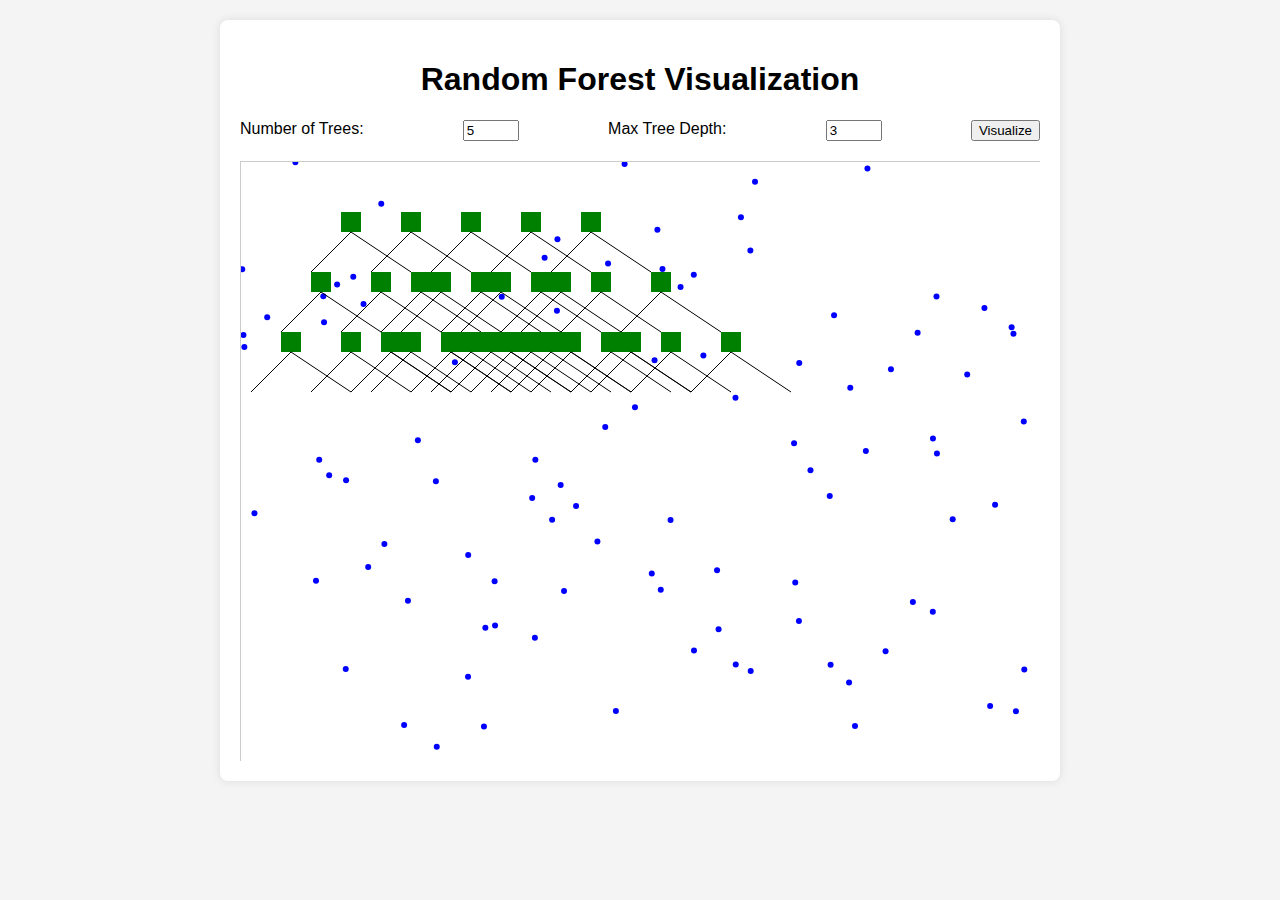
<file: random forest/index.html>
<!DOCTYPE html>
<html lang="en">
<head>
    <meta charset="UTF-8">
    <meta name="viewport" content="width=device-width, initial-scale=1.0">
    <title>Random Forest Visualization</title>
    <link rel="stylesheet" href="styles.css">
</head>
<body>
    <div class="container">
        <h1>Random Forest Visualization</h1>
        <div class="controls">
            <label for="numTrees">Number of Trees:</label>
            <input type="number" id="numTrees" value="5" min="1" max="20">
            <label for="treeDepth">Max Tree Depth:</label>
            <input type="number" id="treeDepth" value="3" min="1" max="10">
            <button id="visualizeBtn">Visualize</button>
        </div>
        <div class="canvas-container">
            <canvas id="forestCanvas" width="800" height="600"></canvas>
        </div>
    </div>
    <script src="script.js"></script>
</body>
</html>
</file>
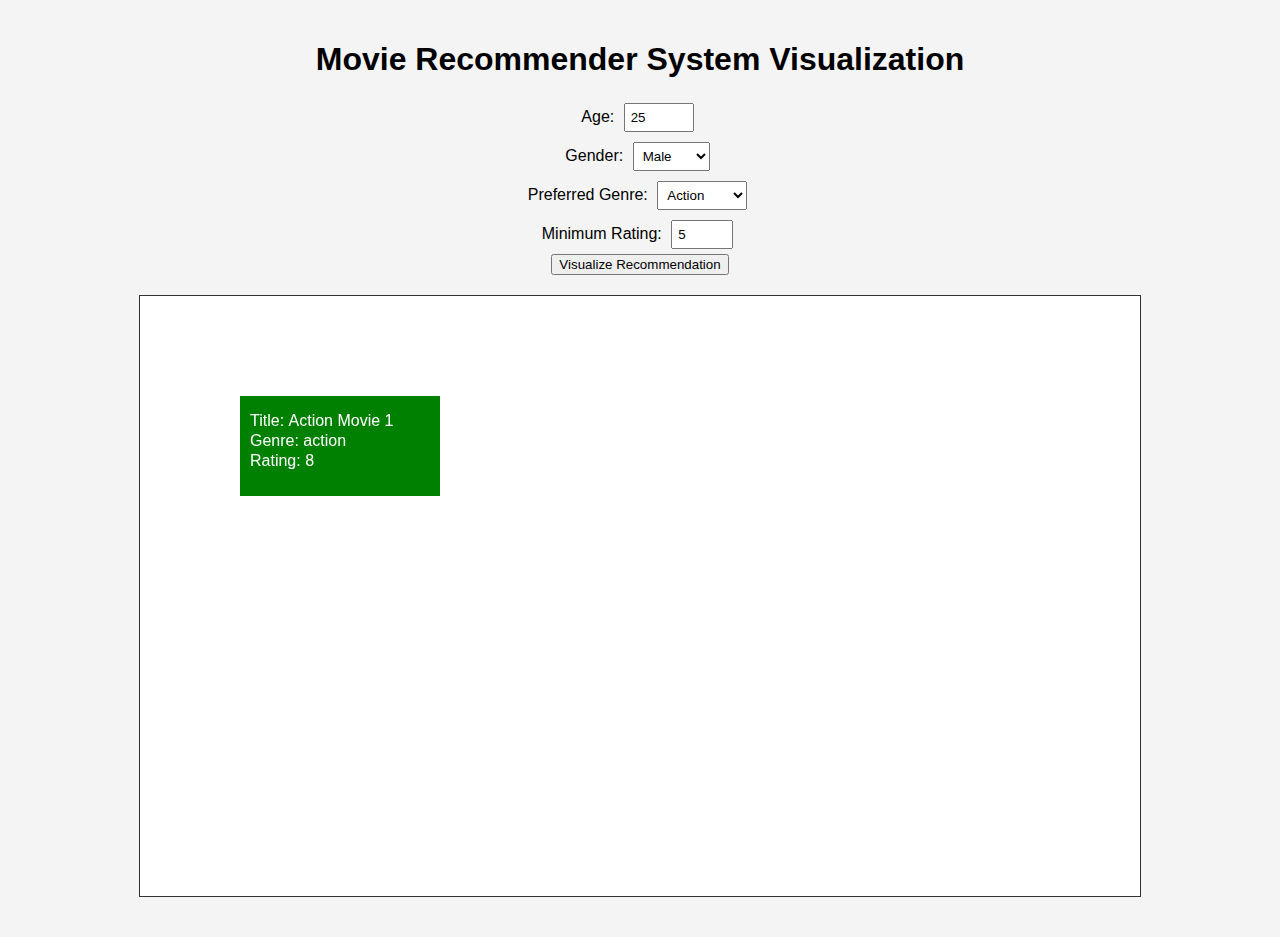
<file: random forest/movie/index.html>
<!DOCTYPE html>
<html lang="en">
<head>
    <meta charset="UTF-8">
    <meta name="viewport" content="width=device-width, initial-scale=1.0">
    <title>Movie Recommender System Visualization</title>
    <style>
        body {
            font-family: Arial, sans-serif;
            text-align: center;
            margin: 0;
            padding: 20px;
            background-color: #f4f4f4;
        }

        h1 {
            margin-bottom: 20px;
        }

        .controls {
            margin: 20px 0;
        }

        input[type="number"],
        select {
            padding: 5px;
            margin: 5px;
        }

        .canvas-container {
            width: 100%;
            max-width: 1000px;
            height: 600px;
            margin: 20px auto;
            overflow-x: scroll;
            overflow-y: hidden;
            border: 1px solid #333;
        }

        canvas {
            background-color: #fff;
            display: block;
        }
    </style>
</head>
<body>
    <h1>Movie Recommender System Visualization</h1>
    <div class="controls">
        <label for="age">Age: </label>
        <input type="number" id="age" min="10" max="100" value="25">
        <br>
        <label for="gender">Gender: </label>
        <select id="gender">
            <option value="male">Male</option>
            <option value="female">Female</option>
            <option value="other">Other</option>
        </select>
        <br>
        <label for="genre">Preferred Genre: </label>
        <select id="genre">
            <option value="action">Action</option>
            <option value="comedy">Comedy</option>
            <option value="drama">Drama</option>
            <option value="horror">Horror</option>
            <option value="romance">Romance</option>
        </select>
        <br>
        <label for="rating">Minimum Rating: </label>
        <input type="number" id="rating" min="1" max="10" value="5">
        <br>
        <button id="visualizeBtn">Visualize Recommendation</button>
    </div>
    <div class="canvas-container">
        <canvas id="recommenderCanvas" width="2000" height="600"></canvas>
    </div>

    <script src="script.js"></script>
</body>
</html>
</file>
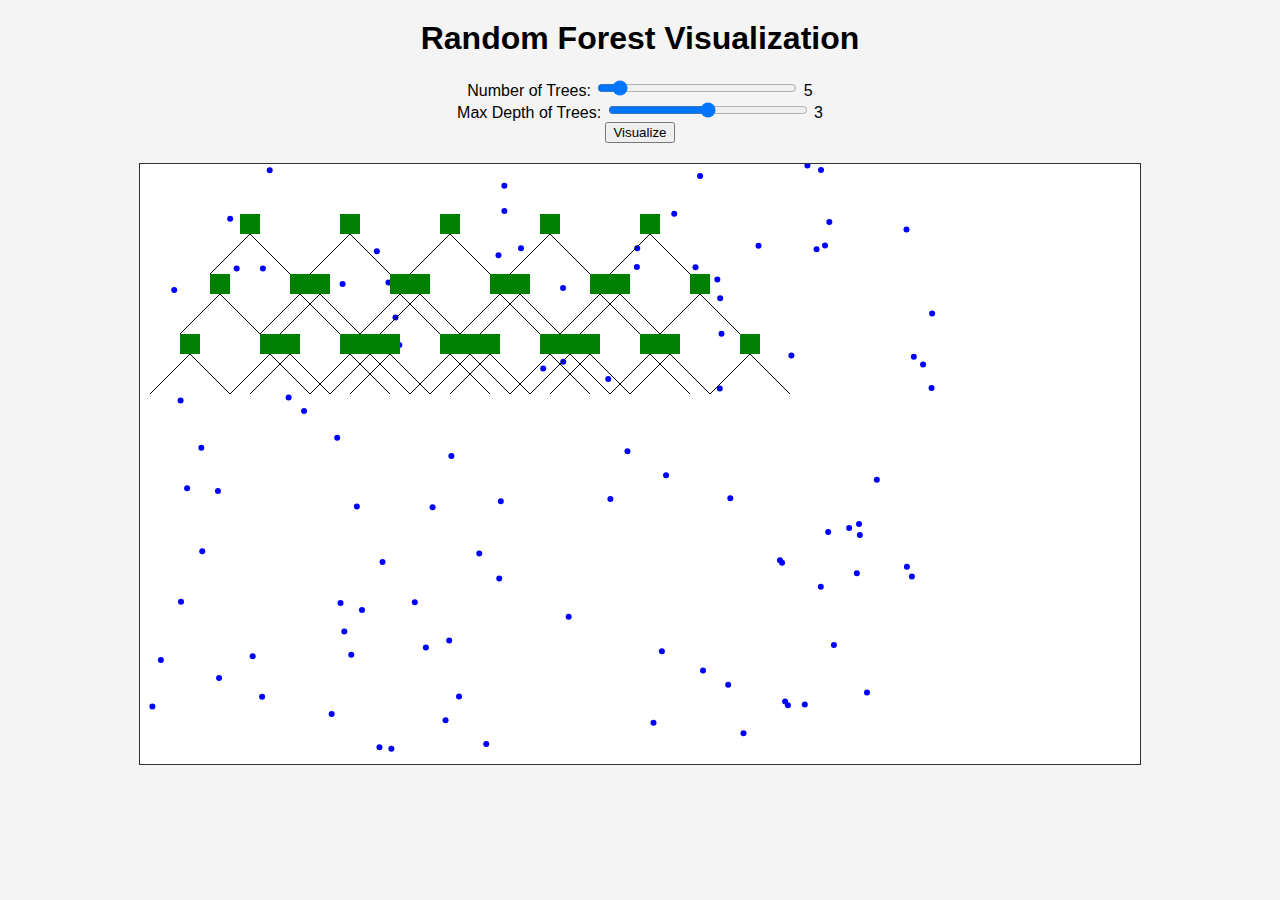
<file: random forest/r 2.0/index.html>
<!DOCTYPE html>
<html lang="en">
<head>
    <meta charset="UTF-8">
    <meta name="viewport" content="width=device-width, initial-scale=1.0">
    <title>Random Forest Visualization</title>
    <style>
        body {
            font-family: Arial, sans-serif;
            text-align: center;
            margin: 0;
            padding: 0;
            background-color: #f4f4f4;
        }

        h1 {
            margin-top: 20px;
        }

        .controls {
            margin: 20px 0;
        }

        input[type="range"] {
            width: 200px;
        }

        .canvas-container {
            width: 100%;
            max-width: 1000px;
            height: 600px;
            margin: 20px auto;
            overflow-x: scroll;
            overflow-y: hidden;
            border: 1px solid #333;
        }

        canvas {
            background-color: #fff;
            display: block;
        }
    </style>
</head>
<body>
    <h1>Random Forest Visualization</h1>
    <div class="controls">
        <label for="numTrees">Number of Trees: </label>
        <input type="range" id="numTrees" min="1" max="50" value="5">
        <span id="numTreesValue">5</span>
        <br>
        <label for="treeDepth">Max Depth of Trees: </label>
        <input type="range" id="treeDepth" min="1" max="5" value="3">
        <span id="treeDepthValue">3</span>
        <br>
        <button id="visualizeBtn">Visualize</button>
    </div>
    <div class="canvas-container">
        <canvas id="forestCanvas" width="5000" height="600"></canvas>
    </div>

    <script src="script.js"></script>
</body>
</html>
</file>
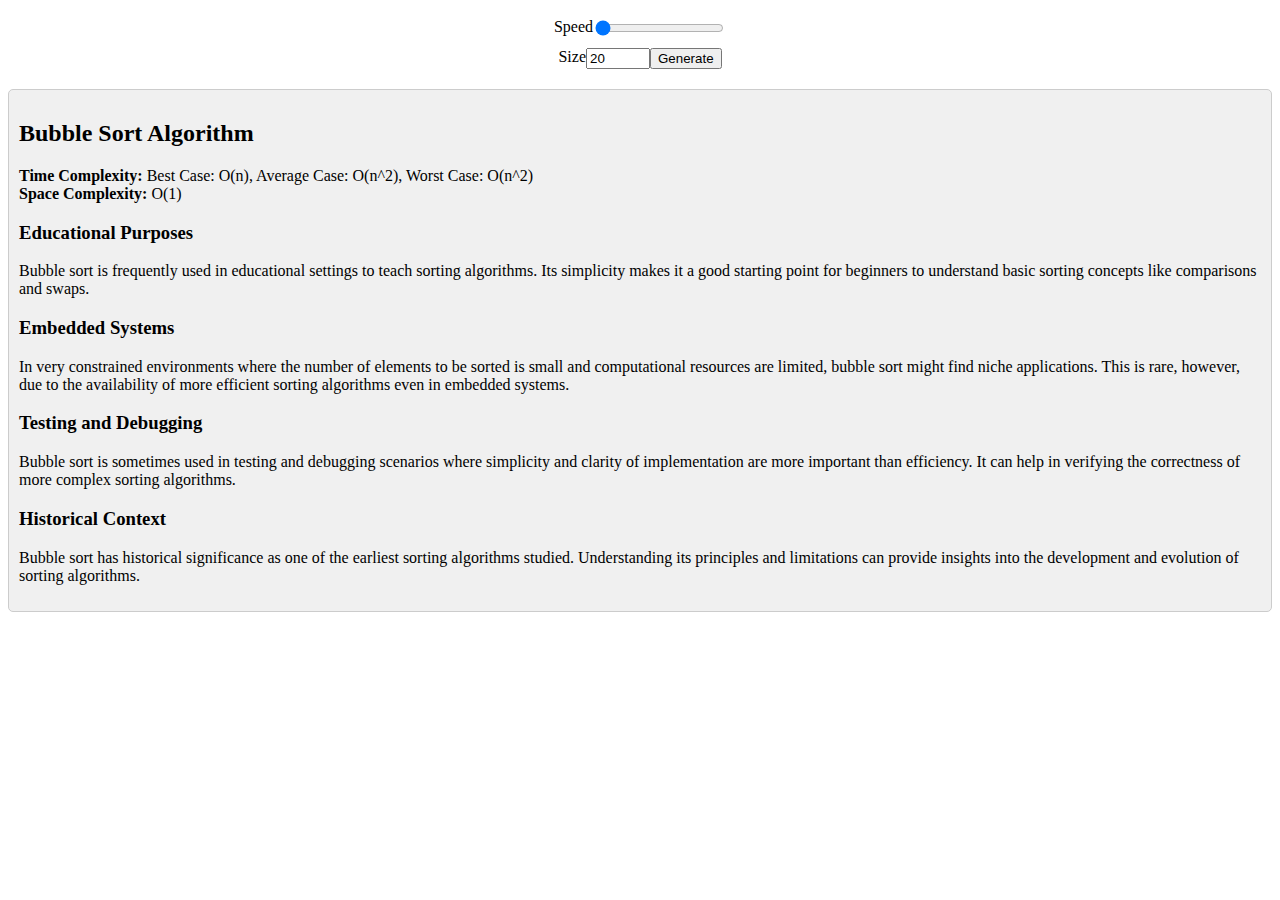
<file: bubbleSort.html>
<!DOCTYPE html>
<html lang="en">
<head>
  <meta charset="UTF-8">
  <meta name="viewport" content="width=device-width, initial-scale=1.0">
  <title>Bubble Sort Visualization</title>
  <link rel="stylesheet" href="bubble.css">
  <style>
    /* Additional mobile-responsive styles */
    @media (max-width: 600px) {
      #chart {
        max-width: 100%;
      }
    }
  </style>
</head>
<body>
  <div id="chart"></div>
  <div class="buttons">
    <label for="speed">Speed</label>
    <input type="range" id="speed" min="1" max="5" value="1">
  </div>
  <div class="buttons">
    <label for="size">Size</label>
    <input type="number" id="size" min="5" max="100" value="20"> 
    <button id="start">Generate</button>
  </div>

  <!-- Algorithm Information -->
  <div id="info">
    <h2>Bubble Sort Algorithm</h2>
    <p><strong>Time Complexity:</strong> 
      Best Case: O(n), Average Case: O(n^2), Worst Case: O(n^2)<br>
      <strong>Space Complexity:</strong> O(1)</p>    
      <h3>Educational Purposes</h3>
      <p>Bubble sort is frequently used in educational settings to teach sorting algorithms. Its simplicity makes it a good starting point for beginners to understand basic sorting concepts like comparisons and swaps.</p>

      <h3>Embedded Systems</h3>
      <p>In very constrained environments where the number of elements to be sorted is small and computational resources are limited, bubble sort might find niche applications. This is rare, however, due to the availability of more efficient sorting algorithms even in embedded systems.</p>

      <h3>Testing and Debugging</h3>
      <p>Bubble sort is sometimes used in testing and debugging scenarios where simplicity and clarity of implementation are more important than efficiency. It can help in verifying the correctness of more complex sorting algorithms.</p>

      <h3>Historical Context</h3>
  <p>Bubble sort has historical significance as one of the earliest sorting algorithms studied. Understanding its principles and limitations can provide insights into the development and evolution of sorting algorithms.</p>
 </div>

  <script src="bubble.js"></script>
</body>
</html>
</file>
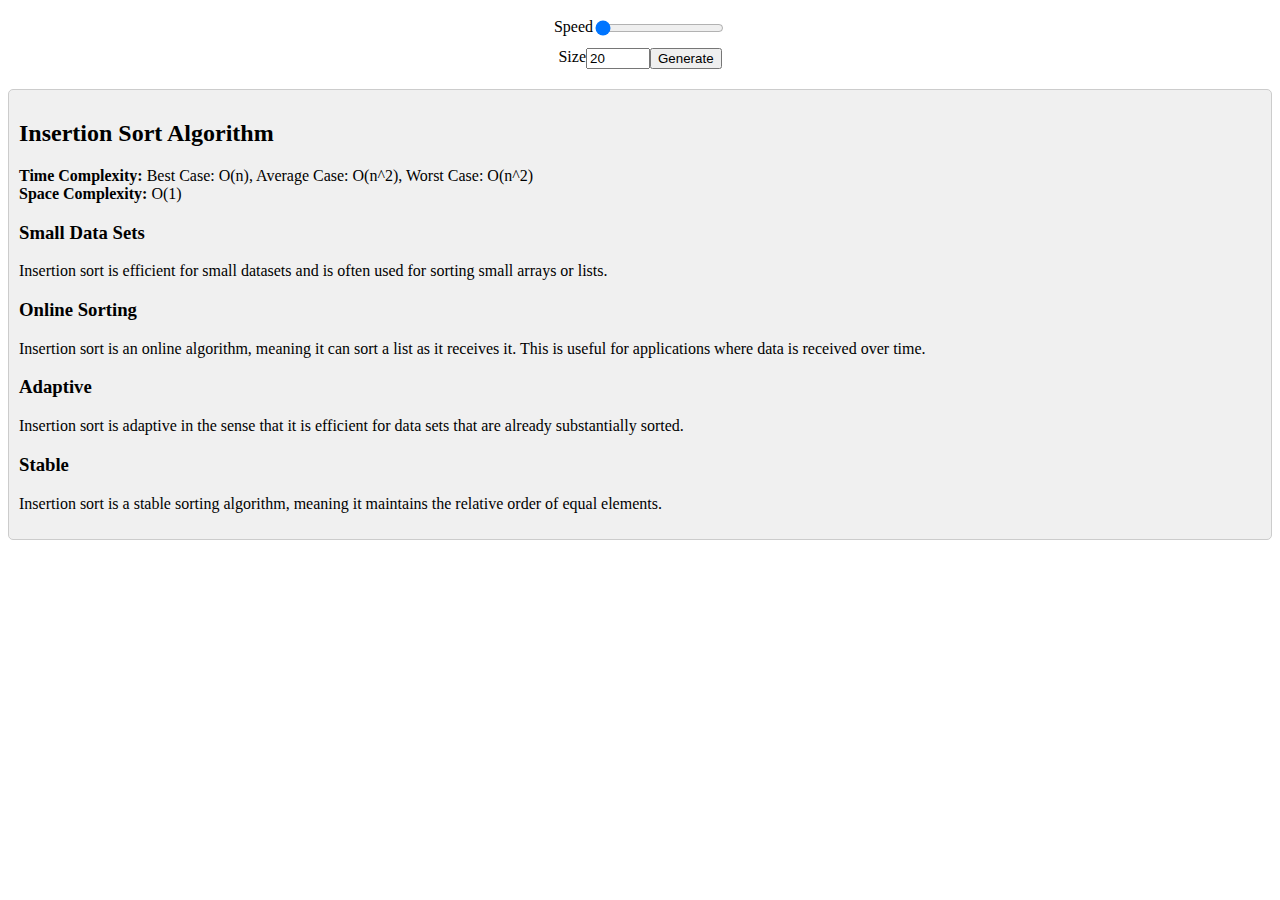
<file: insertionSort.html>
<!DOCTYPE html>
<html lang="en">
<head>
  <meta charset="UTF-8">
  <meta name="viewport" content="width=device-width, initial-scale=1.0">
  <title>Insertion Sort Visualization</title>
  <link rel="stylesheet" href="insertion.css">
  <style>
    /* Additional mobile-responsive styles */
    @media (max-width: 600px) {
      #chart {
        max-width: 100%;
      }
    }
  </style>
</head>
<body>
  <div id="chart"></div>
  <div class="buttons">
    <label for="speed">Speed</label>
    <input type="range" id="speed" min="1" max="5" value="1">
  </div>
  <div class="buttons">
    <label for="size">Size</label>
    <input type="number" id="size" min="5" max="100" value="20"> 
    <button id="start">Generate</button>
  </div>

  <!-- Algorithm Information -->
  <div id="info">
    <h2>Insertion Sort Algorithm</h2>
    <p><strong>Time Complexity:</strong> 
      Best Case: O(n), Average Case: O(n^2), Worst Case: O(n^2)<br>
      <strong>Space Complexity:</strong> O(1)</p>    
      <h3>Small Data Sets</h3>
      <p>Insertion sort is efficient for small datasets and is often used for sorting small arrays or lists.</p>

      <h3>Online Sorting</h3>
      <p>Insertion sort is an online algorithm, meaning it can sort a list as it receives it. This is useful for applications where data is received over time.</p>

      <h3>Adaptive</h3>
      <p>Insertion sort is adaptive in the sense that it is efficient for data sets that are already substantially sorted.</p>

      <h3>Stable</h3>
  <p>Insertion sort is a stable sorting algorithm, meaning it maintains the relative order of equal elements.</p>
 </div>

  <script src="insertion.js"></script>
</body>
</html>
</file>
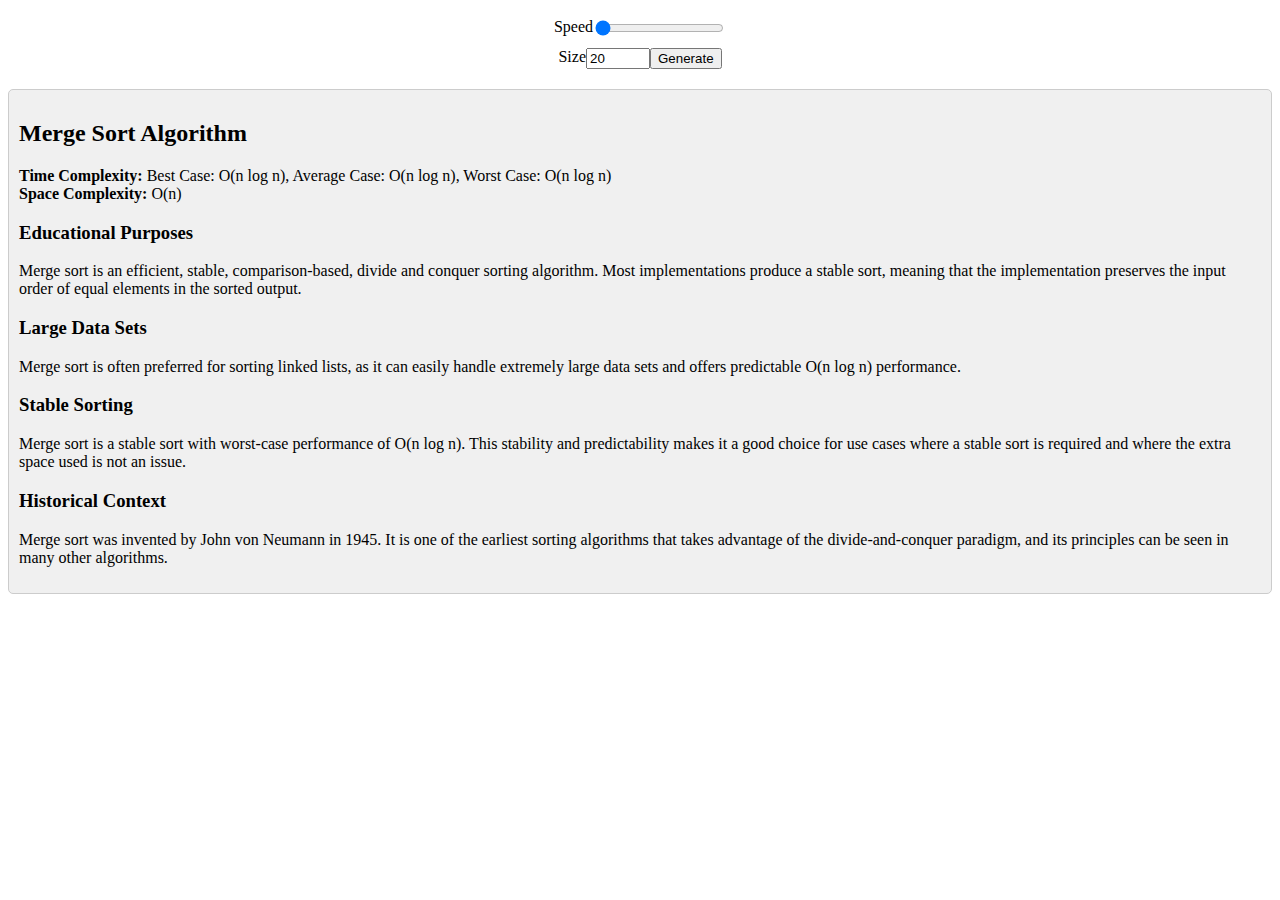
<file: mergeSort.html>
<!DOCTYPE html>
<html lang="en">
<head>
  <meta charset="UTF-8">
  <meta name="viewport" content="width=device-width, initial-scale=1.0">
  <title>Merge Sort Visualization</title>
  <link rel="stylesheet" href="merge.css">
  <style>
    /* Additional mobile-responsive styles */
    @media (max-width: 600px) {
      #chart {
        max-width: 100%;
      }
    }
  </style>
</head>
<body>
  <div id="chart"></div>
  <div class="buttons">
    <label for="speed">Speed</label>
    <input type="range" id="speed" min="1" max="5" value="1">
  </div>
  <div class="buttons">
    <label for="size">Size</label>
    <input type="number" id="size" min="5" max="100" value="20"> 
    <button id="start">Generate</button>
  </div>

  <!-- Algorithm Information -->
  <div id="info">
    <h2>Merge Sort Algorithm</h2>
    <p><strong>Time Complexity:</strong> 
      Best Case: O(n log n), Average Case: O(n log n), Worst Case: O(n log n)<br>
      <strong>Space Complexity:</strong> O(n)</p>    
      <h3>Educational Purposes</h3>
      <p>Merge sort is an efficient, stable, comparison-based, divide and conquer sorting algorithm. Most implementations produce a stable sort, meaning that the implementation preserves the input order of equal elements in the sorted output.</p>

      <h3>Large Data Sets</h3>
      <p>Merge sort is often preferred for sorting linked lists, as it can easily handle extremely large data sets and offers predictable O(n log n) performance.</p>

      <h3>Stable Sorting</h3>
      <p>Merge sort is a stable sort with worst-case performance of O(n log n). This stability and predictability makes it a good choice for use cases where a stable sort is required and where the extra space used is not an issue.</p>

      <h3>Historical Context</h3>
  <p>Merge sort was invented by John von Neumann in 1945. It is one of the earliest sorting algorithms that takes advantage of the divide-and-conquer paradigm, and its principles can be seen in many other algorithms.</p>
 </div>

  <script src="merge.js"></script>
</body>
</html>
</file>
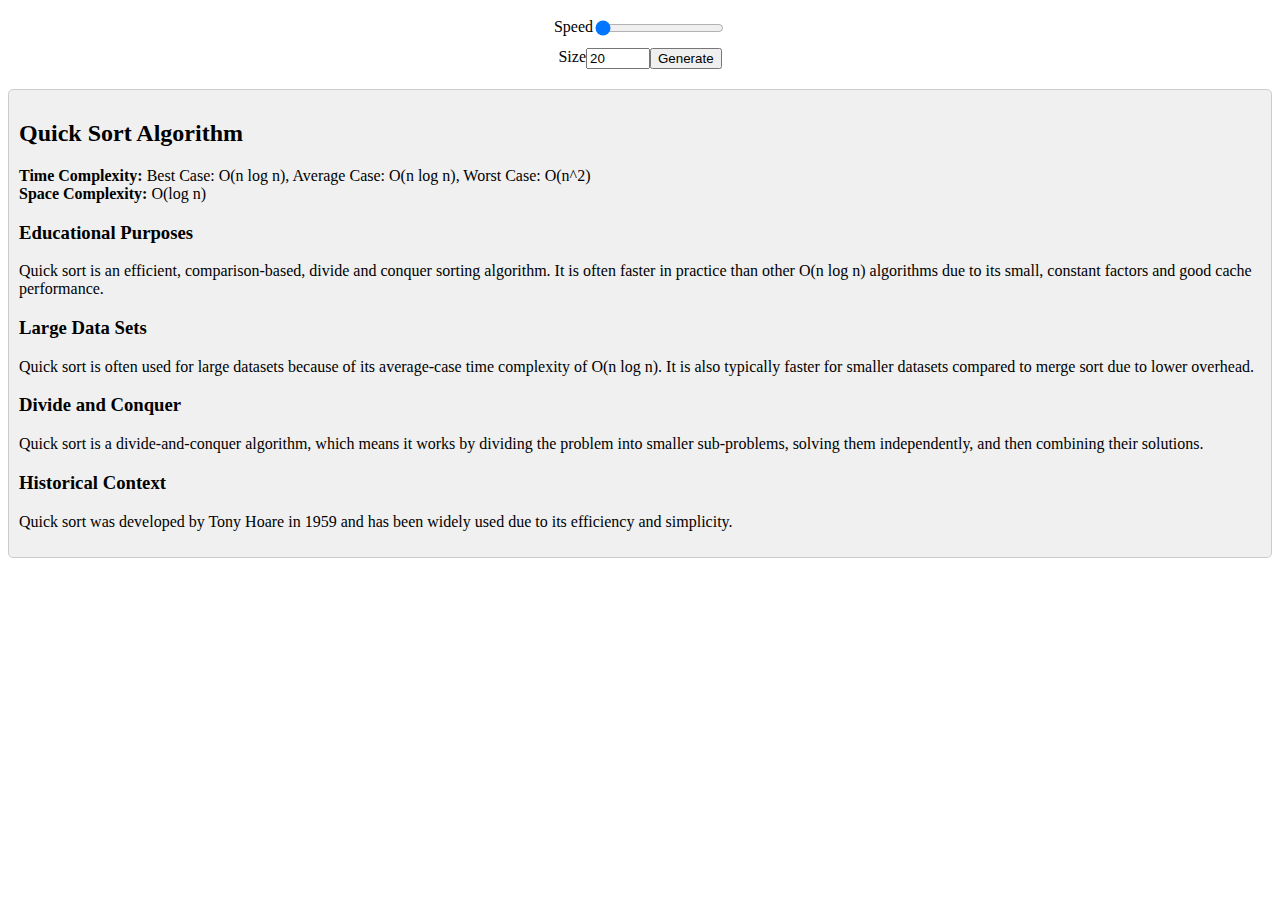
<file: quickSort.html>
<!DOCTYPE html>
<html lang="en">
<head>
  <meta charset="UTF-8">
  <meta name="viewport" content="width=device-width, initial-scale=1.0">
  <title>Quick Sort Visualization</title>
  <link rel="stylesheet" href="quick.css">
  <style>
    /* Additional mobile-responsive styles */
    @media (max-width: 600px) {
      #chart {
        max-width: 100%;
      }
    }
  </style>
</head>
<body>
  <div id="chart"></div>
  <div class="buttons">
    <label for="speed">Speed</label>
    <input type="range" id="speed" min="1" max="5" value="1">
  </div>
  <div class="buttons">
    <label for="size">Size</label>
    <input type="number" id="size" min="5" max="100" value="20"> 
    <button id="start">Generate</button>
  </div>

  <!-- Algorithm Information -->
  <div id="info">
    <h2>Quick Sort Algorithm</h2>
    <p><strong>Time Complexity:</strong> 
      Best Case: O(n log n), Average Case: O(n log n), Worst Case: O(n^2)<br>
      <strong>Space Complexity:</strong> O(log n)</p>    
      <h3>Educational Purposes</h3>
      <p>Quick sort is an efficient, comparison-based, divide and conquer sorting algorithm. It is often faster in practice than other O(n log n) algorithms due to its small, constant factors and good cache performance.</p>

      <h3>Large Data Sets</h3>
      <p>Quick sort is often used for large datasets because of its average-case time complexity of O(n log n). It is also typically faster for smaller datasets compared to merge sort due to lower overhead.</p>

      <h3>Divide and Conquer</h3>
      <p>Quick sort is a divide-and-conquer algorithm, which means it works by dividing the problem into smaller sub-problems, solving them independently, and then combining their solutions.</p>

      <h3>Historical Context</h3>
  <p>Quick sort was developed by Tony Hoare in 1959 and has been widely used due to its efficiency and simplicity.</p>
 </div>

  <script src="quick.js"></script>
</body>
</html>
</file>
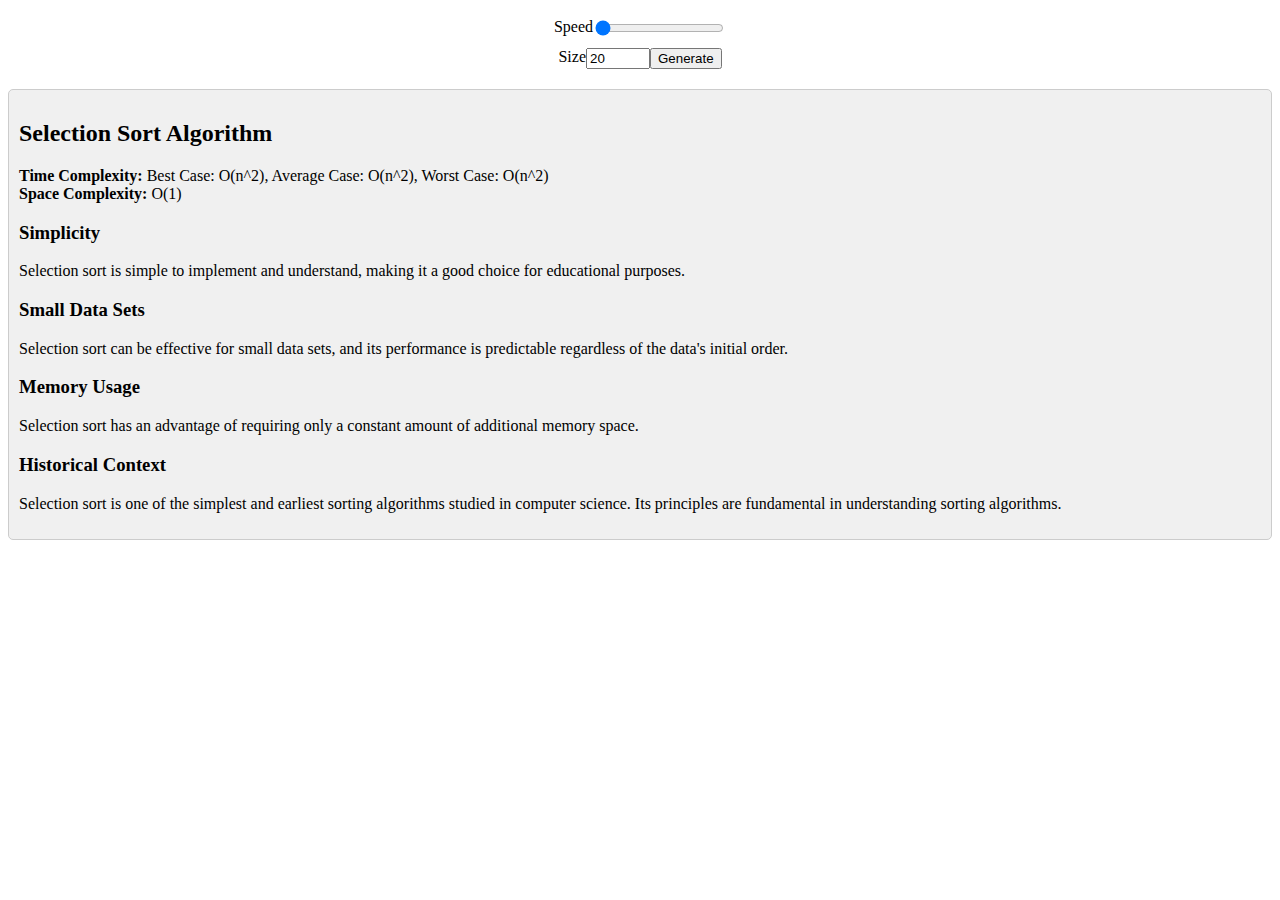
<file: selectionSort.html>
<!DOCTYPE html>
<html lang="en">
<head>
  <meta charset="UTF-8">
  <meta name="viewport" content="width=device-width, initial-scale=1.0">
  <title>Selection Sort Visualization</title>
  <link rel="stylesheet" href="selection.css">
  <style>
    /* Additional mobile-responsive styles */
    @media (max-width: 600px) {
      #chart {
        max-width: 100%;
      }
    }
  </style>
</head>
<body>
  <div id="chart"></div>
  <div class="buttons">
    <label for="speed">Speed</label>
    <input type="range" id="speed" min="1" max="5" value="1">
  </div>
  <div class="buttons">
    <label for="size">Size</label>
    <input type="number" id="size" min="5" max="100" value="20"> 
    <button id="start">Generate</button>
  </div>

  <!-- Algorithm Information -->
  <div id="info">
    <h2>Selection Sort Algorithm</h2>
    <p><strong>Time Complexity:</strong> 
      Best Case: O(n^2), Average Case: O(n^2), Worst Case: O(n^2)<br>
      <strong>Space Complexity:</strong> O(1)</p>    
      <h3>Simplicity</h3>
      <p>Selection sort is simple to implement and understand, making it a good choice for educational purposes.</p>

      <h3>Small Data Sets</h3>
      <p>Selection sort can be effective for small data sets, and its performance is predictable regardless of the data's initial order.</p>

      <h3>Memory Usage</h3>
      <p>Selection sort has an advantage of requiring only a constant amount of additional memory space.</p>

      <h3>Historical Context</h3>
  <p>Selection sort is one of the simplest and earliest sorting algorithms studied in computer science. Its principles are fundamental in understanding sorting algorithms.</p>
 </div>

  <script src="selection.js"></script>
</body>
</html>
</file>
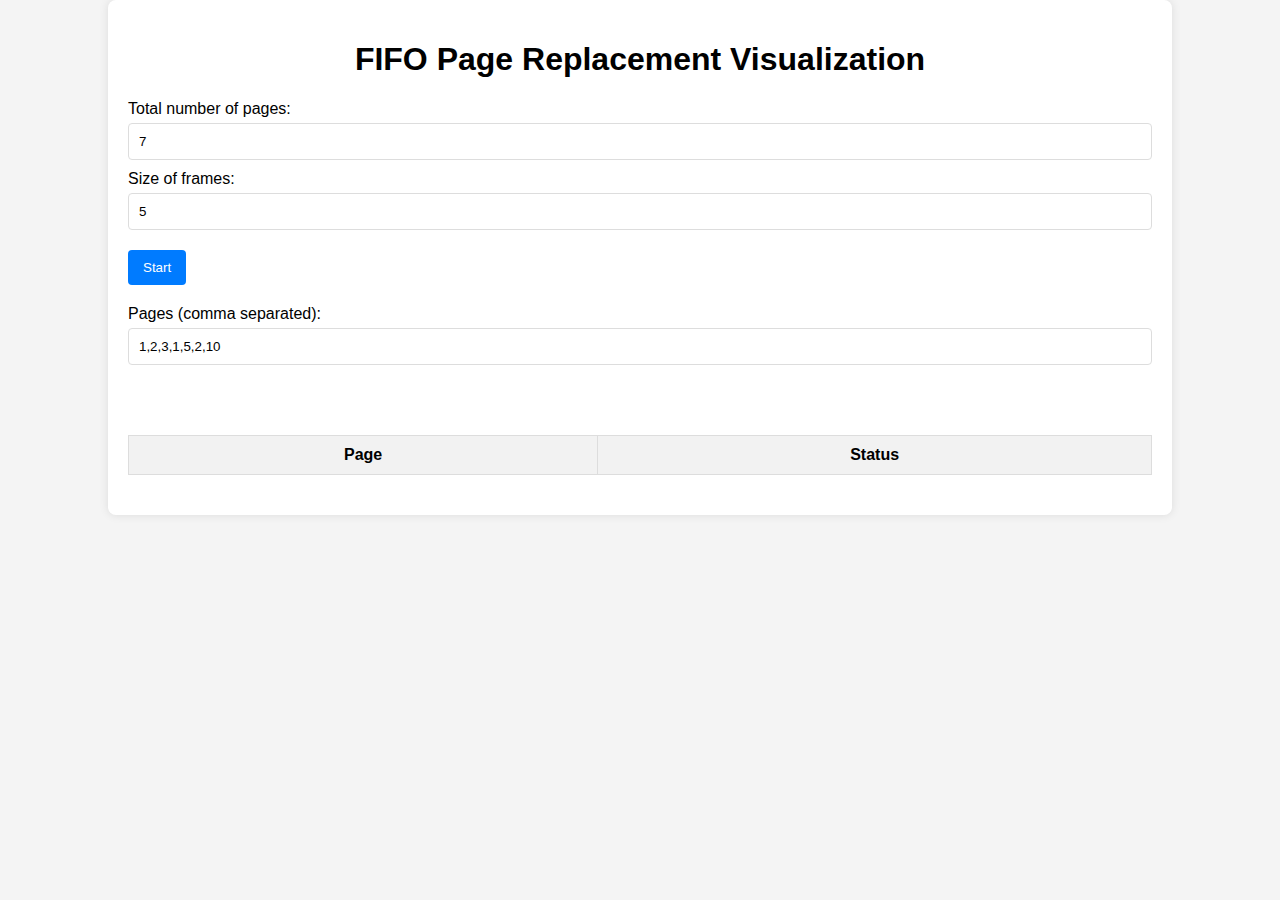
<file: page_replacement/fifo/fifo.html>
<!DOCTYPE html>
<html lang="en">
<head>
    <meta charset="UTF-8">
    <meta name="viewport" content="width=device-width, initial-scale=1.0">
    <title>FIFO Page Replacement</title>
    <link rel="stylesheet" href="styles.css">
</head>
<body>
    <div class="container">
        <h1>FIFO Page Replacement Visualization</h1>
        <div class="input-section">
            <label for="pageSizes">Total number of pages:</label>
            <input type="number" id="pageSizes" min="1" value="7">
            
            <label for="frameSizes">Size of frames:</label>
            <input type="number" id="frameSizes" min="1" value="5">
            
            <button id="startButton">Start</button>
        </div>

        <div class="input-pages">
            <label for="pagesInput">Pages (comma separated):</label>
            <input type="text" id="pagesInput" value="1,2,3,1,5,2,10">
        </div>

        <div id="gameArea">
            <div id="frames"></div>
            <div id="status"></div>
            <div class="output-container">
                <table id="output">
                    <thead>
                        <tr>
                            <th>Page</th>
                            <th id="frameHeaders" hidden></th>
                            <th>Status</th>
                        </tr>
                    </thead>
                    <tbody>
                    </tbody>
                </table>
            </div>
        </div>
        
        <button type="reset" id="nextButton" style="display: none;">Try on Next Data</button>
    </div>

    <script src="script.js"></script>
</body>
</html>
</file>
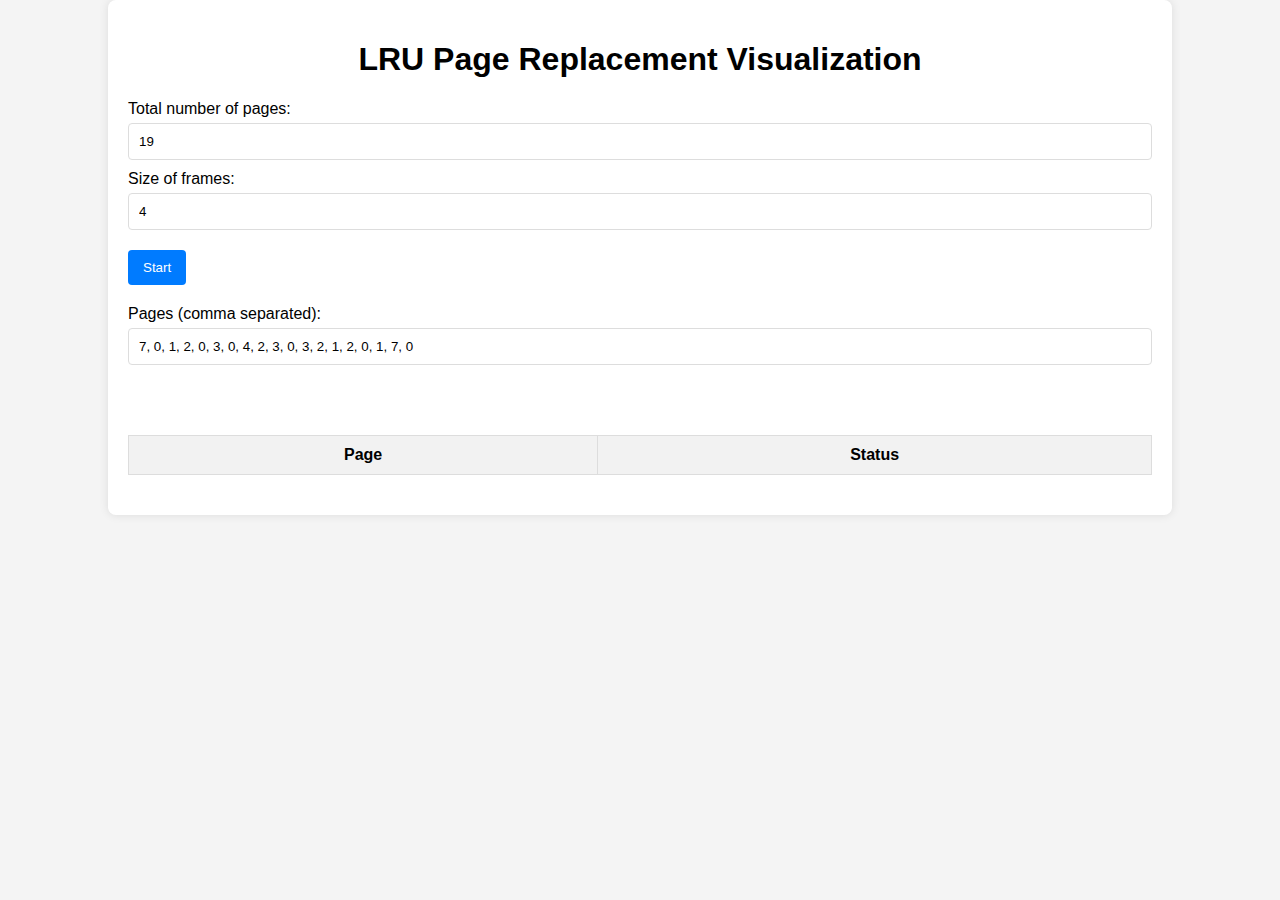
<file: page_replacement/lru/lru.html>
<!DOCTYPE html>
<html lang="en">
<head>
    <meta charset="UTF-8">
    <meta name="viewport" content="width=device-width, initial-scale=1.0">
    <title>LRU Page Replacement</title>
    <link rel="stylesheet" href="styles.css">
</head>
<body>
    <div class="container">
        <h1>LRU Page Replacement Visualization</h1>
        <div class="input-section">
            <label for="pageSizes">Total number of pages:</label>
            <input type="number" id="pageSizes" min="1" value="19">
            
            <label for="frameSizes">Size of frames:</label>
            <input type="number" id="frameSizes" min="1" value="4">
            
            <button id="startButton">Start</button>
        </div>

        <div class="input-pages">
            <label for="pagesInput">Pages (comma separated):</label>
            <input type="text" id="pagesInput" value="7, 0, 1, 2, 0, 3, 0, 4, 2, 3, 0, 3, 2, 1, 2, 0, 1, 7, 0">
        </div>

        <div id="gameArea">
            <div id="frames"></div>
            <div id="status"></div>
            <div class="output-container">
                <table id="output">
                    <thead>
                        <tr>
                            <th>Page</th>
                            <th id="frameHeaders" hidden></th>
                            <th>Status</th>
                        </tr>
                    </thead>
                    <tbody>
                    </tbody>
                </table>
            </div>
        </div>
        
        <button type="reset" id="nextButton" style="display: none;">Try on Next Data</button>
    </div>

    <script src="script.js"></script>
</body>
</html>
</file>
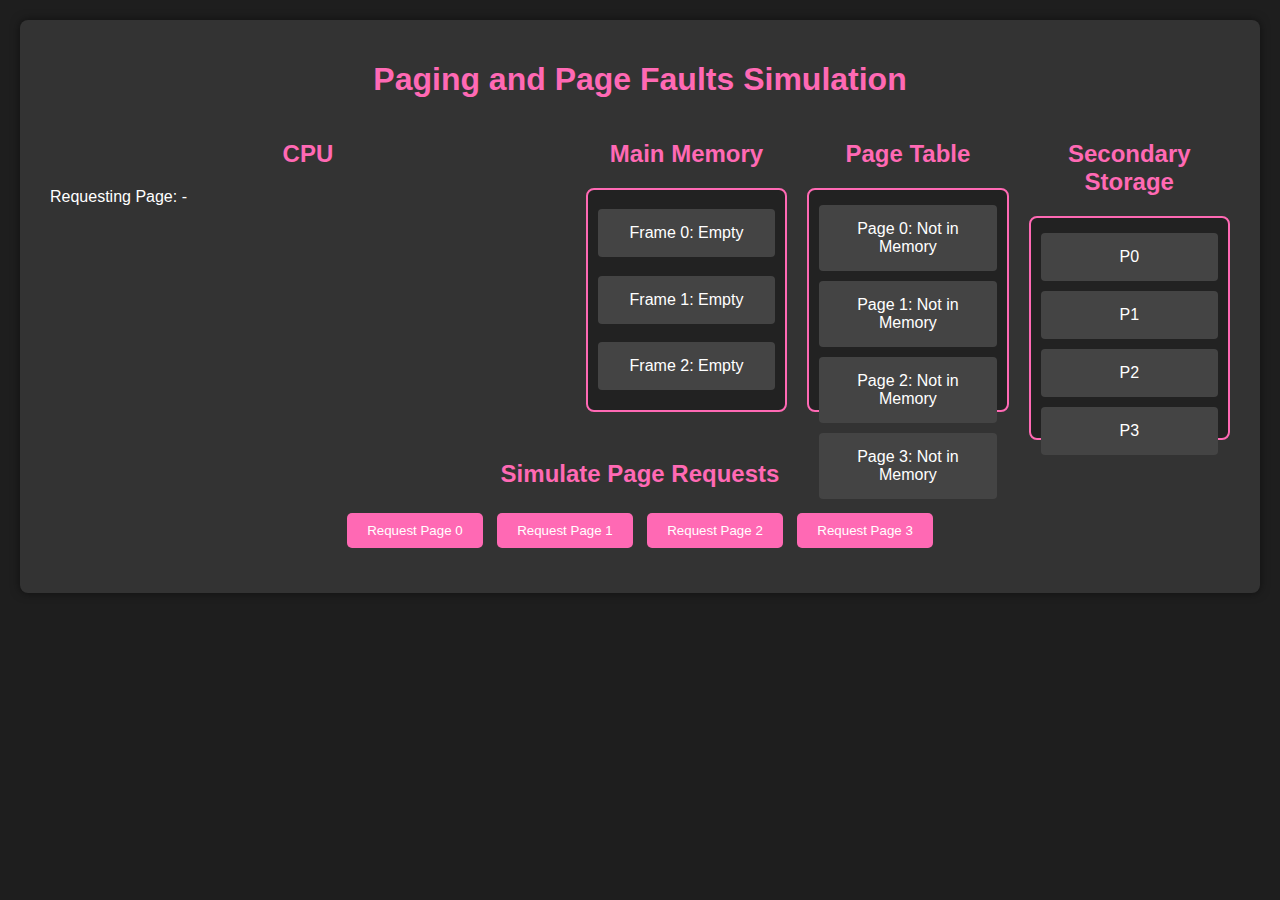
<file: page_replacement/main/main.html>
<!DOCTYPE html>
<html lang="en">
<head>
    <meta charset="UTF-8">
    <meta name="viewport" content="width=device-width, initial-scale=1.0">
    <title>Paging and Page Faults Simulation</title>
    <link rel="stylesheet" href="styles.css">
</head>
<body>
    <div class="container">
        <h1>Paging and Page Faults Simulation</h1>
        <div class="system-container">
            <div class="cpu">
                <h2>CPU</h2>
                <div id="cpuRequest" class="cpu-request">Requesting Page: -</div>
            </div>

            <div class="memory-container">
                <div class="main-memory">
                    <h2>Main Memory</h2>
                    <div id="mainMemoryFrames" class="memory-frames"></div>
                </div>

                <div class="page-table">
                    <h2>Page Table</h2>
                    <div id="pageTable" class="page-table-entries"></div>
                </div>

                <div class="secondary-storage">
                    <h2>Secondary Storage</h2>
                    <div id="secondaryStorage" class="memory-frames">
                        <div class="frame" id="storageP0">P0</div>
                        <div class="frame" id="storageP1">P1</div>
                        <div class="frame" id="storageP2">P2</div>
                        <div class="frame" id="storageP3">P3</div>
                    </div>
                </div>
            </div>
        </div>

        <div class="controls">
            <h2>Simulate Page Requests</h2>
            <button onclick="requestPage(0)">Request Page 0</button>
            <button onclick="requestPage(1)">Request Page 1</button>
            <button onclick="requestPage(2)">Request Page 2</button>
            <button onclick="requestPage(3)">Request Page 3</button>
        </div>

        <div id="messages" class="messages"></div>
    </div>
    <script src="script.js"></script>
</body>
</html>
</file>
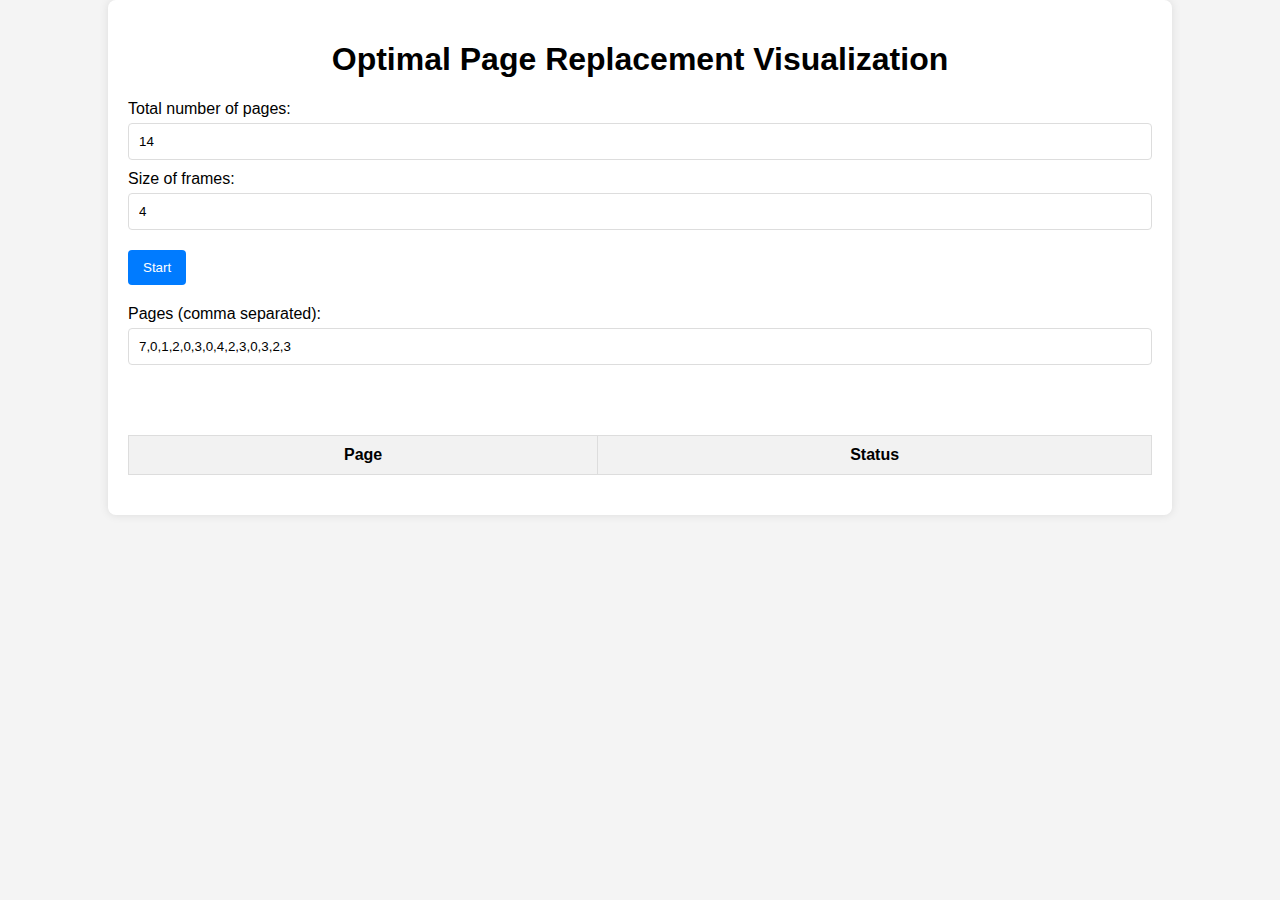
<file: page_replacement/optimal/optimal.html>
<!DOCTYPE html>
<html lang="en">
<head>
    <meta charset="UTF-8">
    <meta name="viewport" content="width=device-width, initial-scale=1.0">
    <title>Optimal Page Replacement</title>
    <link rel="stylesheet" href="styles.css">
</head>
<body>
    <div class="container">
        <h1>Optimal Page Replacement Visualization</h1>
        <div class="input-section">
            <label for="pageSizes">Total number of pages:</label>
            <input type="number" id="pageSizes" min="1" value="14">
            
            <label for="frameSizes">Size of frames:</label>
            <input type="number" id="frameSizes" min="1" value="4">
            
            <button id="startButton">Start</button>
        </div>

        <div class="input-pages">
            <label for="pagesInput">Pages (comma separated):</label>
            <input type="text" id="pagesInput" value="7,0,1,2,0,3,0,4,2,3,0,3,2,3">
        </div>

        <div id="gameArea">
            <div id="frames"></div>
            <div id="status"></div>
            <div class="output-container">
                <table id="output">
                    <thead>
                        <tr>
                            <th>Page</th>
                            <th id="frameHeaders" hidden></th>
                            <th>Status</th>
                        </tr>
                    </thead>
                    <tbody>
                    </tbody>
                </table>
            </div>
        </div>
        
        <button type="reset" id="nextButton" style="display: none;">Try on Next Data</button>
    </div>

    <script src="script.js"></script>
</body>
</html>
</file>
<file: random forest/styles.css>
/* styles.css */
body {
    font-family: Arial, sans-serif;
    background-color: #f4f4f4;
    margin: 0;
    padding: 20px;
}

.container {
    max-width: 800px;
    margin: auto;
    background: white;
    padding: 20px;
    border-radius: 8px;
    box-shadow: 0 0 10px rgba(0, 0, 0, 0.1);
}

h1 {
    text-align: center;
}

.controls {
    display: flex;
    justify-content: space-between;
    margin-bottom: 20px;
}

label {
    margin-right: 10px;
}

.canvas-container {
    height: 600px;
    overflow: auto;
}

canvas {
    border: 1px solid #ccc;
}
</file>
<file: bubble.css>
#chart {
  width: 100%;
  max-width: 600px;
  display: flex;
  flex-flow: row nowrap;
  align-items: flex-end;
}

.bar {
  background: green;
  display: inline-block;
  text-align: center;
  color: white;
}

#chart div span {
  visibility: hidden;
  position: relative;
}

#chart div:hover span {
  visibility: visible;
}

.comparing {
  background-color: yellow;
}

.swapping {
  background-color: red;
}

.sorted {
  background-color: green;
}

.unsorted {
  background-color: blue;
}

.buttons {
  display: flex;
  flex-flow: row nowrap;
  justify-content: center;
  margin-top: 10px;
}

#info {
  margin-top: 20px;
  padding: 10px;
  background: #f0f0f0;
  border: 1px solid #ccc;
  border-radius: 5px;
}

/* Additional styles for mobile responsiveness */
@media (max-width: 600px) {
  .buttons {
    flex-direction: column;
    align-items: center;
  }
}
</file>
<file: insertion.css>
#chart {
    width: 100%;
    max-width: 600px;
    display: flex;
    flex-flow: row nowrap;
    align-items: flex-end;
  }
  
  .bar {
    background: green;
    display: inline-block;
    text-align: center;
    color: white;
  }
  
  #chart div span {
    visibility: hidden;
    position: relative;
  }
  
  #chart div:hover span {
    visibility: visible;
  }
  
  .comparing {
    background-color: yellow;
  }
  
  .swapping {
    background-color: red;
  }
  
  .sorted {
    background-color: green;
  }
  
  .unsorted {
    background-color: blue;
  }
  
  .buttons {
    display: flex;
    flex-flow: row nowrap;
    justify-content: center;
    margin-top: 10px;
  }
  
  #info {
    margin-top: 20px;
    padding: 10px;
    background: #f0f0f0;
    border: 1px solid #ccc;
    border-radius: 5px;
  }
  
  /* Additional styles for mobile responsiveness */
  @media (max-width: 600px) {
    .buttons {
      flex-direction: column;
      align-items: center;
    }
  }
</file>
<file: merge.css>
#chart {
    width: 100%;
    max-width: 600px;
    display: flex;
    flex-flow: row nowrap;
    align-items: flex-end;
  }
  
  .bar {
    background: green;
    display: inline-block;
    text-align: center;
    color: white;
  }
  
  #chart div span {
    visibility: hidden;
    position: relative;
  }
  
  #chart div:hover span {
    visibility: visible;
  }
  
  .comparing {
    background-color: yellow;
  }
  
  .merging {
    background-color: red;
  }
  
  .sorted {
    background-color: green;
  }
  
  .unsorted {
    background-color: blue;
  }
  
  .buttons {
    display: flex;
    flex-flow: row nowrap;
    justify-content: center;
    margin-top: 10px;
  }
  
  #info {
    margin-top: 20px;
    padding: 10px;
    background: #f0f0f0;
    border: 1px solid #ccc;
    border-radius: 5px;
  }
  
  /* Additional styles for mobile responsiveness */
  @media (max-width: 600px) {
    .buttons {
      flex-direction: column;
      align-items: center;
    }
  }
</file>
<file: quick.css>
#chart {
    width: 100%;
    max-width: 600px;
    display: flex;
    flex-flow: row nowrap;
    align-items: flex-end;
  }
  
  .bar {
    background: green;
    display: inline-block;
    text-align: center;
    color: white;
  }
  
  #chart div span {
    visibility: hidden;
    position: relative;
  }
  
  #chart div:hover span {
    visibility: visible;
  }
  
  .comparing {
    background-color: yellow;
  }
  
  .pivot {
    background-color: orange;
  }
  
  .swapping {
    background-color: red;
  }
  
  .sorted {
    background-color: green;
  }
  
  .unsorted {
    background-color: blue;
  }
  
  .buttons {
    display: flex;
    flex-flow: row nowrap;
    justify-content: center;
    margin-top: 10px;
  }
  
  #info {
    margin-top: 20px;
    padding: 10px;
    background: #f0f0f0;
    border: 1px solid #ccc;
    border-radius: 5px;
  }
  
  /* Additional styles for mobile responsiveness */
  @media (max-width: 600px) {
    .buttons {
      flex-direction: column;
      align-items: center;
    }
  }
</file>
<file: selection.css>
#chart {
    width: 100%;
    max-width: 600px;
    display: flex;
    flex-flow: row nowrap;
    align-items: flex-end;
  }
  
  .bar {
    background: green;
    display: inline-block;
    text-align: center;
    color: white;
  }
  
  #chart div span {
    visibility: hidden;
    position: relative;
  }
  
  #chart div:hover span {
    visibility: visible;
  }
  
  .comparing {
    background-color: yellow;
  }
  
  .minimum {
    background-color: orange;
  }
  
  .swapping {
    background-color: red;
  }
  
  .sorted {
    background-color: green;
  }
  
  .unsorted {
    background-color: blue;
  }
  
  .buttons {
    display: flex;
    flex-flow: row nowrap;
    justify-content: center;
    margin-top: 10px;
  }
  
  #info {
    margin-top: 20px;
    padding: 10px;
    background: #f0f0f0;
    border: 1px solid #ccc;
    border-radius: 5px;
  }
  
  /* Additional styles for mobile responsiveness */
  @media (max-width: 600px) {
    .buttons {
      flex-direction: column;
      align-items: center;
    }
  }
</file>
<file: page_replacement/fifo/styles.css>
body {
    font-family: Arial, sans-serif;
    background-color: #f4f4f4;
    margin: 0;
    padding: 0;
}

.container {
    width: 80%;
    margin: auto;
    padding: 20px;
    background: #fff;
    border-radius: 8px;
    box-shadow: 0 0 10px rgba(0, 0, 0, 0.1);
}

h1 {
    text-align: center;
}

.input-section, .input-pages {
    margin-bottom: 20px;
}

label {
    display: block;
    margin-bottom: 5px;
}

input {
    width: calc(100% - 22px);
    padding: 10px;
    margin-bottom: 10px;
    border: 1px solid #ddd;
    border-radius: 4px;
}

button {
    padding: 10px 15px;
    border: none;
    background-color: #007BFF;
    color: white;
    border-radius: 4px;
    cursor: pointer;
    margin-top: 10px;
}

button:hover {
    background-color: #0056b3;
}

#gameArea {
    display: flex;
    flex-direction: column;
    align-items: center;
}

#frames {
    display: flex;
    gap: 10px;
    margin-bottom: 20px;
}

.frame {
    width: 60px;
    height: 60px;
    border: 2px solid #ddd;
    border-radius: 4px;
    display: flex;
    align-items: center;
    justify-content: center;
    font-size: 20px;
    background-color: #fff;
    transition: background-color 0.5s, transform 1s;
}

#status {
    font-size: 18px;
    margin-bottom: 20px;
}

.output-container {
    width: 100%;
    overflow-x: auto;
}

table {
    border-collapse: collapse;
    width: 100%;
    margin-bottom: 20px;
}

th, td {
    border: 1px solid #ddd;
    padding: 10px;
    text-align: center;
    transition: background-color 0.5s, color 0.5s;
}

th {
    background-color: #f2f2f2;
    font-weight: bold;
}

td.empty {
    color: #bbb;
}

tr.highlight-row {
    background-color: #e0f7fa; /* Light blue for highlighting */
    animation: highlight 1s forwards;
}

tr.fault-row {
    /* border: 2px solid red; */
    background-color: hsl(0, 16%, 96%);
}

tr.hit-row {
    background-color: #ecfaef;

}
.hit {
    background-color: #d4edda;
    color: #155724;
}

.fault {
    background-color: #f8d7da;
    color: #721c24;
}

@keyframes highlight {
    0% { background-color: #e0f7fa; }
    100% { background-color: transparent; }
}

.pop-out {
    animation: pop-out 1s forwards;
}

@keyframes pop-out {
    0% { transform: scale(1); }
    100% { transform: scale(0); opacity: 0; }
}

.pop-in {
    animation: pop-in 1s forwards;
}

@keyframes pop-in {
    0% { transform: scale(0); opacity: 0; }
    100% { transform: scale(1); opacity: 1; }
}
</file>
<file: page_replacement/lru/styles.css>
body {
    font-family: Arial, sans-serif;
    background-color: #f4f4f4;
    margin: 0;
    padding: 0;
}

.container {
    width: 80%;
    margin: auto;
    padding: 20px;
    background: #fff;
    border-radius: 8px;
    box-shadow: 0 0 10px rgba(0, 0, 0, 0.1);
}

h1 {
    text-align: center;
}

.input-section, .input-pages {
    margin-bottom: 20px;
}

label {
    display: block;
    margin-bottom: 5px;
}

input {
    width: calc(100% - 22px);
    padding: 10px;
    margin-bottom: 10px;
    border: 1px solid #ddd;
    border-radius: 4px;
}

button {
    padding: 10px 15px;
    border: none;
    background-color: #007BFF;
    color: white;
    border-radius: 4px;
    cursor: pointer;
    margin-top: 10px;
}

button:hover {
    background-color: #0056b3;
}

#gameArea {
    display: flex;
    flex-direction: column;
    align-items: center;
}

#frames {
    display: flex;
    gap: 10px;
    margin-bottom: 20px;
}

.frame {
    width: 60px;
    height: 60px;
    border: 2px solid #ddd;
    border-radius: 4px;
    display: flex;
    align-items: center;
    justify-content: center;
    font-size: 20px;
    background-color: #fff;
    transition: background-color 0.5s, transform 1s;
}

#status {
    font-size: 18px;
    margin-bottom: 20px;
}

.output-container {
    width: 100%;
    overflow-x: auto;
}

table {
    border-collapse: collapse;
    width: 100%;
    margin-bottom: 20px;
}

th, td {
    border: 1px solid #ddd;
    padding: 10px;
    text-align: center;
    transition: background-color 0.5s, color 0.5s;
}

th {
    background-color: #f2f2f2;
    font-weight: bold;
}

td.empty {
    color: #bbb;
}

tr.highlight-row {
    background-color: #e0f7fa; /* Light blue for highlighting */
    animation: highlight 1s forwards;
}

tr.fault-row {
    /* border: 2px solid red; */
    background-color: hsl(0, 16%, 96%);
}

tr.hit-row {
    background-color: #ecfaef;

}
.hit {
    background-color: #d4edda;
    color: #155724;
}

.fault {
    background-color: #f8d7da;
    color: #721c24;
}

@keyframes highlight {
    0% { background-color: #e0f7fa; }
    100% { background-color: transparent; }
}

.pop-out {
    animation: pop-out 1s forwards;
}

@keyframes pop-out {
    0% { transform: scale(1); }
    100% { transform: scale(0); opacity: 0; }
}

.pop-in {
    animation: pop-in 1s forwards;
}

@keyframes pop-in {
    0% { transform: scale(0); opacity: 0; }
    100% { transform: scale(1); opacity: 1; }
}
</file>
<file: page_replacement/main/styles.css>
body {
    font-family: Arial, sans-serif;
    background-color: #1e1e1e;
    color: #fff;
    margin: 0;
    padding: 20px;
}

.container {
    max-width: 1200px;
    margin: 0 auto;
    padding: 20px;
    background-color: #333;
    border-radius: 8px;
    box-shadow: 0 0 10px rgba(0, 0, 0, 0.5);
}

h1, h2 {
    text-align: center;
    color: #ff69b4;
}

.system-container {
    display: flex;
    justify-content: space-between;
    margin-bottom: 20px;
}

.cpu, .main-memory, .page-table, .secondary-storage {
    flex: 1;
    margin: 0 10px;
}

.memory-container {
    display: flex;
    justify-content: space-around;
}

.memory-frames, .page-table-entries {
    display: flex;
    flex-direction: column;
    justify-content: space-around;
    height: 200px;
    border: 2px solid #ff69b4;
    padding: 10px;
    border-radius: 8px;
    background-color: #222;
}

.frame {
    background-color: #444;
    color: #fff;
    padding: 15px;
    text-align: center;
    margin: 5px 0;
    border-radius: 4px;
    transition: background-color 0.3s ease;
}

.frame.highlight {
    background-color: #00ff00;
}

.frame.animate {
    animation: movePage 2s ease;
}

@keyframes movePage {
    0% { transform: translateY(0); }
    50% { transform: translateY(-50px); }
    100% { transform: translateY(0); }
}

.controls {
    text-align: center;
    margin: 20px 0;
}

button {
    margin: 5px;
    padding: 10px 20px;
    background-color: #ff69b4;
    color: white;
    border: none;
    border-radius: 5px;
    cursor: pointer;
    transition: background-color 0.3s ease;
}

button:hover {
    background-color: #ff1493;
}

#messages {
    text-align: center;
    margin-top: 20px;
    color: #ff69b4;
    font-size: 18px;
}
</file>
<file: page_replacement/optimal/styles.css>
body {
    font-family: Arial, sans-serif;
    background-color: #f4f4f4;
    margin: 0;
    padding: 0;
}

.container {
    width: 80%;
    margin: auto;
    padding: 20px;
    background: #fff;
    border-radius: 8px;
    box-shadow: 0 0 10px rgba(0, 0, 0, 0.1);
}

h1 {
    text-align: center;
}

.input-section, .input-pages {
    margin-bottom: 20px;
}

label {
    display: block;
    margin-bottom: 5px;
}

input {
    width: calc(100% - 22px);
    padding: 10px;
    margin-bottom: 10px;
    border: 1px solid #ddd;
    border-radius: 4px;
}

button {
    padding: 10px 15px;
    border: none;
    background-color: #007BFF;
    color: white;
    border-radius: 4px;
    cursor: pointer;
    margin-top: 10px;
}

button:hover {
    background-color: #0056b3;
}

#gameArea {
    display: flex;
    flex-direction: column;
    align-items: center;
}

#frames {
    display: flex;
    gap: 10px;
    margin-bottom: 20px;
}

.frame {
    width: 60px;
    height: 60px;
    border: 2px solid #ddd;
    border-radius: 4px;
    display: flex;
    align-items: center;
    justify-content: center;
    font-size: 20px;
    background-color: #fff;
    transition: background-color 0.5s, transform 1s;
}

#status {
    font-size: 18px;
    margin-bottom: 20px;
}

.output-container {
    width: 100%;
    overflow-x: auto;
}

table {
    border-collapse: collapse;
    width: 100%;
    margin-bottom: 20px;
}

th, td {
    border: 1px solid #ddd;
    padding: 10px;
    text-align: center;
    transition: background-color 0.5s, color 0.5s;
}

th {
    background-color: #f2f2f2;
    font-weight: bold;
}

td.empty {
    color: #bbb;
}

tr.highlight-row {
    background-color: #e0f7fa; /* Light blue for highlighting */
    animation: highlight 1s forwards;
}

tr.fault-row {
    /* border: 2px solid red; */
    background-color: hsl(0, 16%, 96%);
}

tr.hit-row {
    background-color: #ecfaef;

}
.hit {
    background-color: #d4edda;
    color: #155724;
}

.fault {
    background-color: #f8d7da;
    color: #721c24;
}

@keyframes highlight {
    0% { background-color: #e0f7fa; }
    100% { background-color: transparent; }
}

.pop-out {
    animation: pop-out 1s forwards;
}

@keyframes pop-out {
    0% { transform: scale(1); }
    100% { transform: scale(0); opacity: 0; }
}

.pop-in {
    animation: pop-in 1s forwards;
}

@keyframes pop-in {
    0% { transform: scale(0); opacity: 0; }
    100% { transform: scale(1); opacity: 1; }
}
</file>
